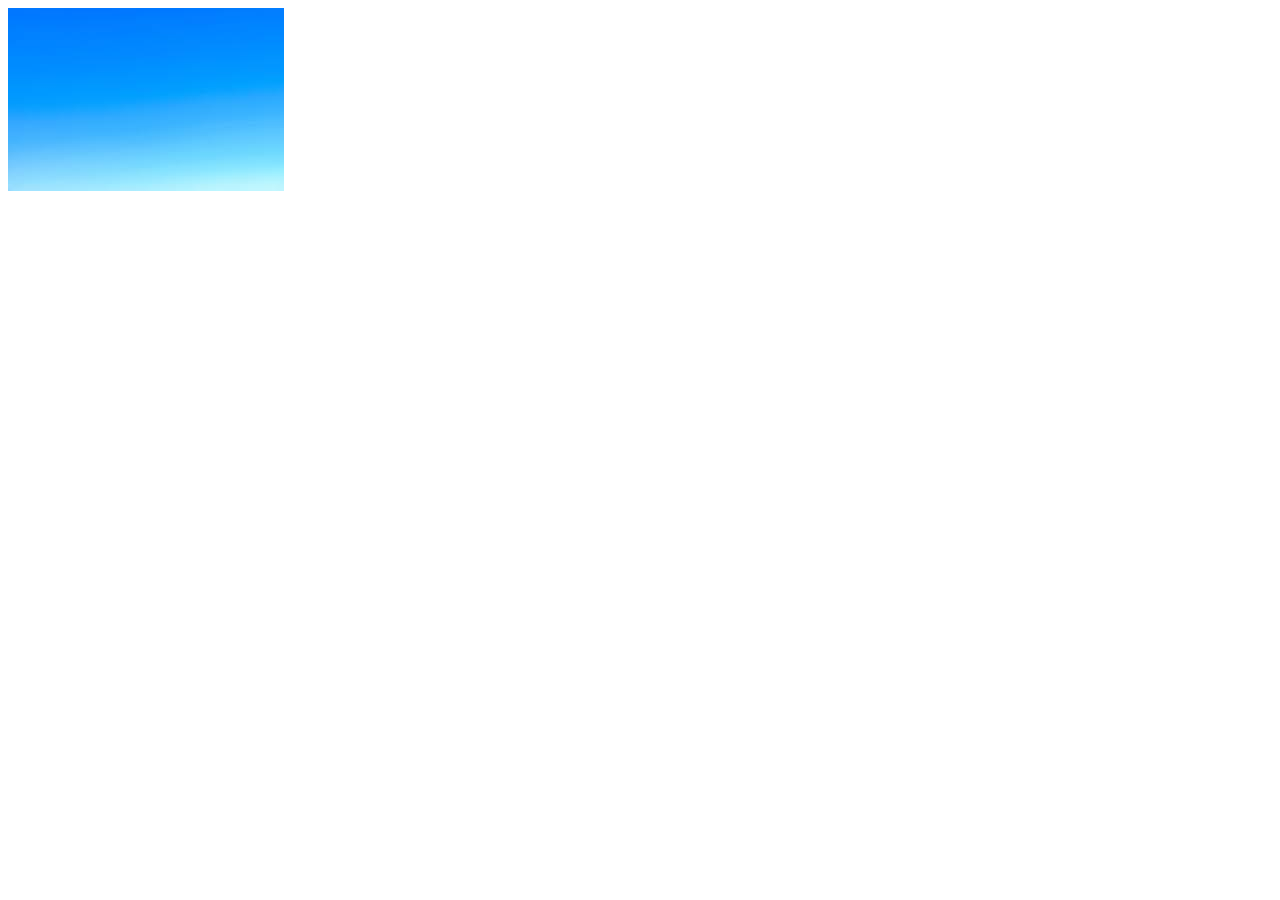
<file: app2/index.html>
<!DOCTYPE html>
<html>
    <head>
        <title>Oregon Trail</title>
        <meta name="description" content="Welcome to the Oregon Trail">
        <script src="https://aframe.io/releases/1.0.4/aframe.min.js"></script>
        
    </head>

    <body>
        <a-scene inspector="url: https://cdn.jsdelivr.net/gh/aframevr/aframe-inspector@master/dist/aframe-inspector.min.js">
                <!-- Asset Management System -->
                <a-assets>
                    <img id="sky" src="./assets/img/clearSky.jpeg">

                    <a-asset-item id="landModel" src="assets/models/erlaufsee/Erlaufsee.gltf"></a-asset-item>
                    <a-asset-item id="deerModel" src="assets/models/deer.gltf"></a-asset-item>

                </a-assets>

                <a-sky src="#sky"></a-sky>

                <a-entity gltf-model="#landModel"></a-entity>
                <a-entity gltf-model="#deerModel"></a-entity>

        </a-scene>





    </body>
</html>
</file>
